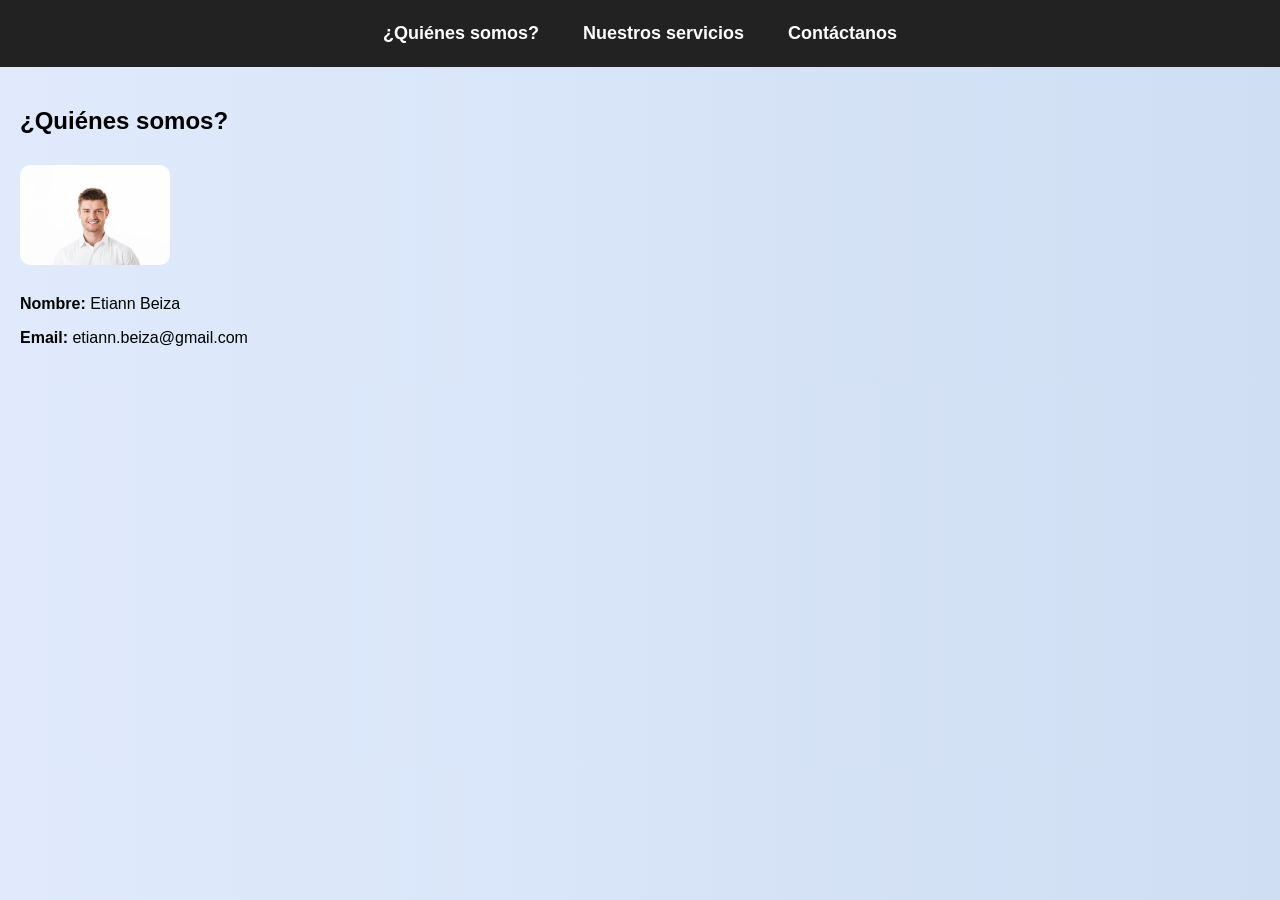
<file: index.html>
<!DOCTYPE html>
<html lang="es">
<head>
  <meta charset="UTF-8">
  <title>Turismo Extremo Sur</title>
  <link rel="stylesheet" href="mystile.css">
  <script src="validacion.js" defer></script>
</head>

<body onload="mostrarServicios(); mostrarSeccion('quienes')">

<nav>
  <a href="#" onclick="mostrarSeccion('quienes')">¿Quiénes somos?</a>
  <a href="#" onclick="mostrarSeccion('servicios')">Nuestros servicios</a>
  <a href="#" onclick="mostrarSeccion('contacto')">Contáctanos</a>
</nav>

<section id="quienes">
  <h2>¿Quiénes somos?</h2>

  <img src="img/trabajador.jpg" alt="Foto de perfil" width="150">

  <p><strong>Nombre:</strong> Etiann Beiza </p>
  <p><strong>Email:</strong> etiann.beiza@gmail.com</p>
</section>

<section id="servicios">
  <h2>Nuestros Servicios</h2>
  <div id="contenedor-servicios"></div>

  <h3>Ubicación</h3>
  <iframe 
    src="https://www.google.com/maps?q=Punta+Arenas&output=embed"
    width="100%" height="300">
  </iframe>
</section>

<section id="contacto">
  <h2>Contáctanos</h2>

  <form id="formulario" onsubmit="validarFormulario(event)">
    <input type="text" id="nombre" placeholder="Nombre">
    <input type="text" id="celular" placeholder="Celular">
    <input type="email" id="email" placeholder="Email">
    <input type="text" id="pais" placeholder="País">
    <input type="text" id="ciudad" placeholder="Ciudad">
    <textarea id="consulta" placeholder="Escribe tu consulta"></textarea>

    <button type="submit">Enviar</button>
  </form>

</section>

</body>
</html>
</file>
<file: mystile.css>
body {
  background-color: #f4f4f4;
  font-family: Arial;
  margin: 0;
  background: linear-gradient(to right, #e0eafc, #cfdef3);
}

nav {
  background-color: #222;
  padding: 15px;
  display: flex;
  justify-content: center;
  gap: 20px;
}

nav a {
  color: white;
  text-decoration: none;
  font-size: 18px;
  font-weight: bold;
  padding: 8px 12px;
  transition: 0.3s;
}

nav a:hover {
  background-color: #555;
  border-radius: 5px;
}

section {
  display: none;
  padding: 20px;
}

input, textarea {
  width: 100%;
  margin: 5px 0;
  padding: 5px;
}

button {
  width: 100%;
  padding: 5px;
}

img {
  margin-top: 10px;
  margin-bottom: 10px;
  border-radius: 10px;
}

form {
  display: block;
}

input, textarea {
  display: block;
  width: 100%;
  margin-bottom: 10px;
  padding: 8px;
  box-sizing: border-box;
}

button {
  display: block;
  width: 100%;
  padding: 8px;
}
</file>
